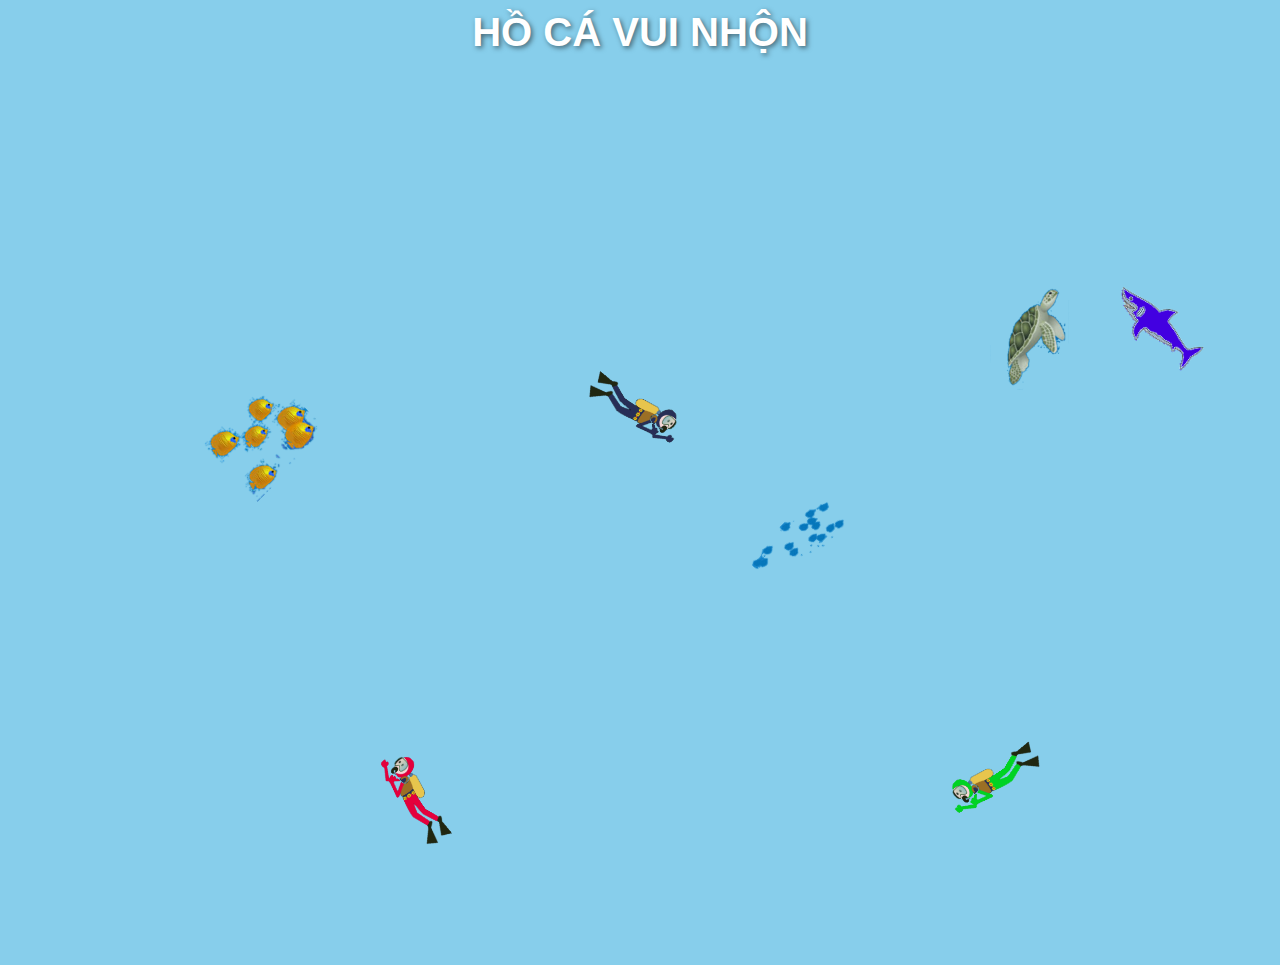
<file: index.html>
<!DOCTYPE html>
<html lang="vi">
<head>
    <meta charset="UTF-8">
    <meta name="viewport" content="width=device-width, initial-scale=1.0, user-scalable=no">
    <title>HỒ CÁ VUI NHỘN</title>
    <style>
        body {
            margin: 0;
            overflow: hidden;
            background-color: #87CEEB;
            font-family: Arial, sans-serif;
            display: flex;
            align-items: center;
            justify-content: center;
            flex-direction: column;
        }
        h1 {
            text-align: center;
            font-size: 2.5em;
            color: #ffffff;
            text-shadow: 2px 2px 5px rgba(0, 0, 0, 0.5);
            font-weight: bold;
            margin: 10px 0;
        }
        .container {
            position: relative;
            width: 100%;
            height: 100vh;
            overflow: hidden;
        }
        .object {
            position: absolute;
            max-width: 100px;
            max-height: 100px;
            transform-origin: center center;
            transition: transform 0.5s;
        }
        .bubble {
            width: 20px;
            height: 20px;
            background-color: #FFFFFF;
            border-radius: 50%;
            position: absolute;
            bottom: 0;
            opacity: 0.8;
            animation: rise 8s infinite linear;
        }
        @keyframes rise {
            0% { transform: translateY(0); opacity: 0.8; }
            100% { transform: translateY(-100vh); opacity: 0; }
        }
    </style>
</head>
<body>
    <h1>HỒ CÁ VUI NHỘN</h1>
    <div class="container">
        <img src="images/diver1.png" class="object" id="diver1" alt="diver1">
        <img src="images/diver2.png" class="object" id="diver2" alt="diver2">
        <img src="images/diver3.png" class="object" id="diver3" alt="diver3">
        <img src="images/turtle.png" class="object" id="turtle" alt="turtle">
        <img src="images/faintschool.png" class="object" id="faintschool" alt="faintschool">
        <img src="images/goldfishschool.png" class="object" id="goldfishschool" alt="goldfishschool">
        <img src="images/shark.png" class="object" id="shark" alt="shark">
    </div>
    <script>
        const objects = ["diver1", "diver2", "diver3", "turtle", "faintschool", "goldfishschool", "shark"];
        const objectElements = objects.map(id => document.getElementById(id));
        const directions = objectElements.map(() => ({ x: Math.random() * 2 - 1, y: Math.random() * 2 - 1 }));

        function initializePositions() {
            objectElements.forEach(element => {
                element.style.left = `${Math.random() * (window.innerWidth - element.width)}px`;
                element.style.top = `${Math.random() * (window.innerHeight - element.height)}px`;
            });
        }

        function updatePositions() {
            objectElements.forEach((element, index) => {
                const rect = element.getBoundingClientRect();
                let x = parseFloat(element.style.left || `${Math.random() * (window.innerWidth - rect.width)}px`);
                let y = parseFloat(element.style.top || `${Math.random() * (window.innerHeight - rect.height)}px`);

                if (x <= 0 || x >= window.innerWidth - rect.width) directions[index].x *= -1;
                if (y <= 0 || y >= window.innerHeight - rect.height) directions[index].y *= -1;

                x += directions[index].x * 1.5;  // Giảm tốc độ di chuyển
                y += directions[index].y * 1.5;

                element.style.left = `${x}px`;
                element.style.top = `${y}px`;

                // Xác định góc quay và lật hình dựa trên hướng di chuyển
                if (directions[index].x > 0) {
                    if (directions[index].y > 0) {
                        element.style.transform = `rotate(45deg) scaleX(1)`;  // Bơi xéo xuống phải
                    } else if (directions[index].y < 0) {
                        element.style.transform = `rotate(-45deg) scaleX(1)`;  // Bơi xéo lên phải
                    } else {
                        element.style.transform = `rotate(0deg) scaleX(1)`;  // Bơi thẳng sang phải
                    }
                } else {
                    if (directions[index].y > 0) {
                        element.style.transform = `rotate(-45deg) scaleX(-1)`;  // Bơi xéo xuống trái và lật
                    } else if (directions[index].y < 0) {
                        element.style.transform = `rotate(45deg) scaleX(-1)`;  // Bơi xéo lên trái và lật
                    } else {
                        element.style.transform = `rotate(0deg) scaleX(-1)`;  // Bơi thẳng sang trái và lật
                    }
                }
            });
            requestAnimationFrame(updatePositions);
        }

        function createBubbles() {
            setInterval(() => {
                const bubble = document.createElement('div');
                bubble.classList.add('bubble');
                bubble.style.left = `${Math.random() * window.innerWidth}px`;
                document.body.appendChild(bubble);
                bubble.addEventListener('animationend', () => bubble.remove());
            }, 1500);
        }

        window.onload = () => {
            initializePositions();
            requestAnimationFrame(updatePositions);
            createBubbles();
        };
    </script>
</body>
</html>
</file>
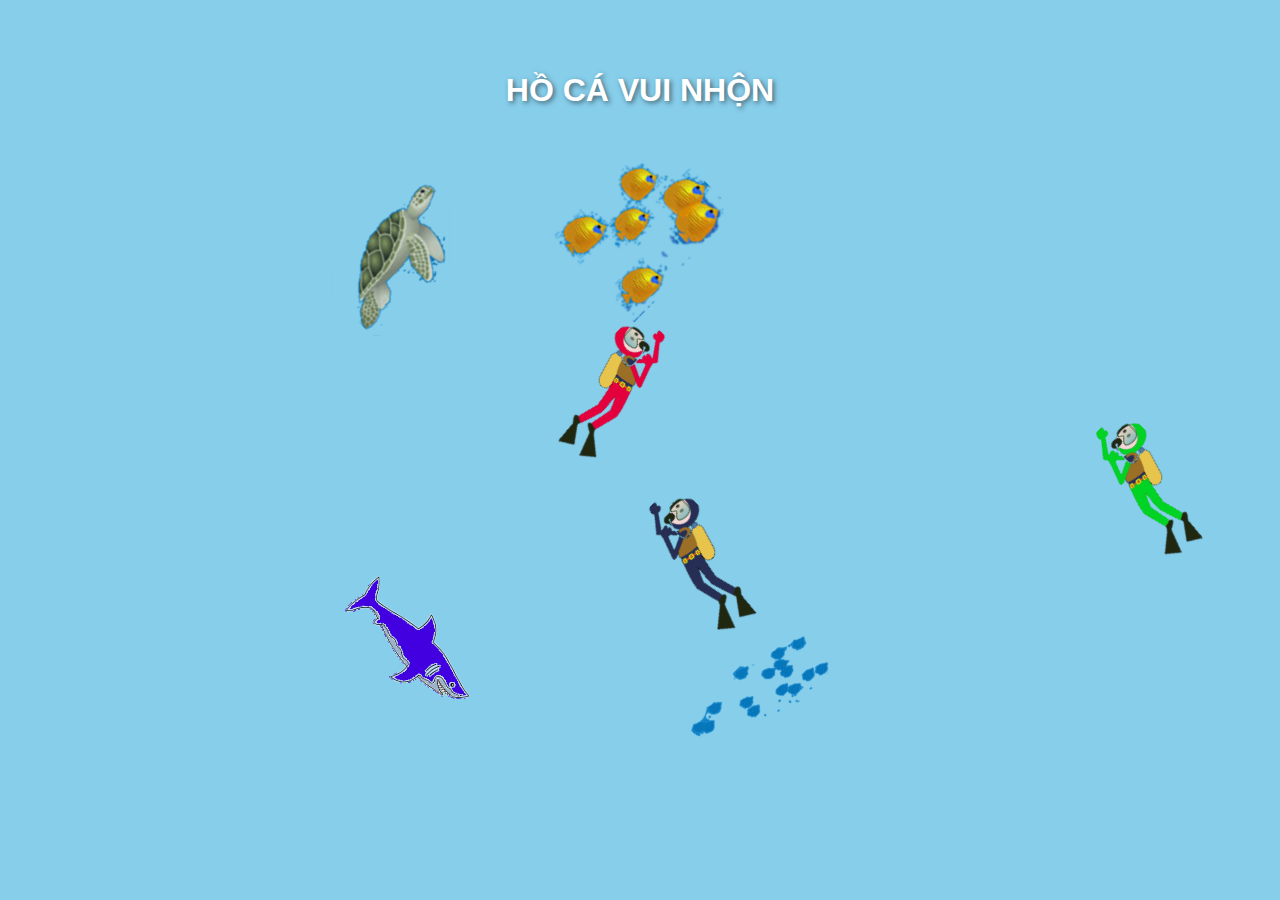
<file: ho_ca.html>
<!DOCTYPE html>
<html lang="vi">
<head>
    <meta charset="UTF-8">
    <meta name="viewport" content="width=device-width, initial-scale=1.0, user-scalable=no">
    <title>Hồ Cá Vui Nhộn</title>
    <style>
        * {
            margin: 0;
            padding: 0;
            box-sizing: border-box;
        }
        body {
            display: flex;
            flex-direction: column;
            align-items: center;
            justify-content: center;
            background-color: #87CEEB;
            overflow: hidden;
            min-height: 100vh;
            font-family: Arial, sans-serif;
        }
        h1 {
            font-size: 2em;
            color: #ffffff;
            text-shadow: 2px 2px 5px rgba(0, 0, 0, 0.5);
            margin: 20px 0;
            text-align: center;
        }
        .container {
            position: relative;
            width: 100%;
            height: calc(100vh - 80px);
            max-width: 100vw;
            overflow: hidden;
            display: flex;
            align-items: center;
            justify-content: center;
        }
        .object {
            position: absolute;
            width: 15vw;
            height: auto;
            max-width: 150px;
            max-height: 150px;
            transition: transform 0.5s;
        }
        .bubble {
            width: 20px;
            height: 20px;
            background-color: #FFFFFF;
            border-radius: 50%;
            position: absolute;
            bottom: 0;
            opacity: 0.8;
            animation: rise 8s infinite linear;
        }
        @keyframes rise {
            0% { transform: translateY(0); opacity: 0.8; }
            100% { transform: translateY(-100vh); opacity: 0; }
        }
        @media (orientation: landscape) {
            .container {
                width: 100vw;
                height: 56.25vw;
            }
        }
        @media (orientation: portrait) {
            .container {
                width: 100vw;
                height: 100vh;
            }
        }
    </style>
</head>
<body>
    <h1>HỒ CÁ VUI NHỘN</h1>
    <div class="container">
        <img src="images/diver1.png" class="object" id="diver1" alt="diver1">
        <img src="images/diver2.png" class="object" id="diver2" alt="diver2">
        <img src="images/diver3.png" class="object" id="diver3" alt="diver3">
        <img src="images/turtle.png" class="object" id="turtle" alt="turtle">
        <img src="images/faintschool.png" class="object" id="faintschool" alt="faintschool">
        <img src="images/goldfishschool.png" class="object" id="goldfishschool" alt="goldfishschool">
        <img src="images/shark.png" class="object" id="shark" alt="shark">
    </div>
    <script>
        const objects = [
            { id: "diver1", speed: 0.5 },
            { id: "diver2", speed: 0.5 },
            { id: "diver3", speed: 0.5 },
            { id: "turtle", speed: 0.3 },
            { id: "faintschool", speed: 0.8 },
            { id: "goldfishschool", speed: 1 },
            { id: "shark", speed: 1.5 }
        ];
        const objectElements = objects.map(obj => document.getElementById(obj.id));
        const directions = objectElements.map(() => ({ x: Math.random() * 2 - 1, y: Math.random() * 2 - 1 }));

        function initializePositions() {
            objectElements.forEach(element => {
                element.style.left = `${Math.random() * (window.innerWidth - element.width)}px`;
                element.style.top = `${Math.random() * (window.innerHeight - element.height)}px`;
            });
        }

        function updatePositions() {
            objectElements.forEach((element, index) => {
                const speed = objects[index].speed;
                const rect = element.getBoundingClientRect();
                let x = parseFloat(element.style.left || `${Math.random() * (window.innerWidth - rect.width)}px`);
                let y = parseFloat(element.style.top || `${Math.random() * (window.innerHeight - rect.height)}px`);
                if (x <= 0 || x >= window.innerWidth - rect.width) directions[index].x *= -1;
                if (y <= 0 || y >= window.innerHeight - rect.height) directions[index].y *= -1;
                x += directions[index].x * speed;
                y += directions[index].y * speed;
                element.style.left = `${x}px`;
                element.style.top = `${y}px`;
                if (directions[index].x > 0) {
                    if (directions[index].y > 0) element.style.transform = `rotate(45deg) scaleX(1)`;
                    else if (directions[index].y < 0) element.style.transform = `rotate(-45deg) scaleX(1)`;
                    else element.style.transform = `rotate(0deg) scaleX(1)`;
                } else {
                    if (directions[index].y > 0) element.style.transform = `rotate(-45deg) scaleX(-1)`;
                    else if (directions[index].y < 0) element.style.transform = `rotate(45deg) scaleX(-1)`;
                    else element.style.transform = `rotate(0deg) scaleX(-1)`;
                }
            });
            requestAnimationFrame(updatePositions);
        }

        function createBubbles() {
            setInterval(() => {
                const bubble = document.createElement('div');
                bubble.classList.add('bubble');
                bubble.style.left = `${Math.random() * window.innerWidth}px`;
                document.body.appendChild(bubble);
                bubble.addEventListener('animationend', () => bubble.remove());
            }, 1500);
        }

        window.onload = () => {
            initializePositions();
            requestAnimationFrame(updatePositions);
            createBubbles();
        };
    </script>
</body>
</html>
</file>
